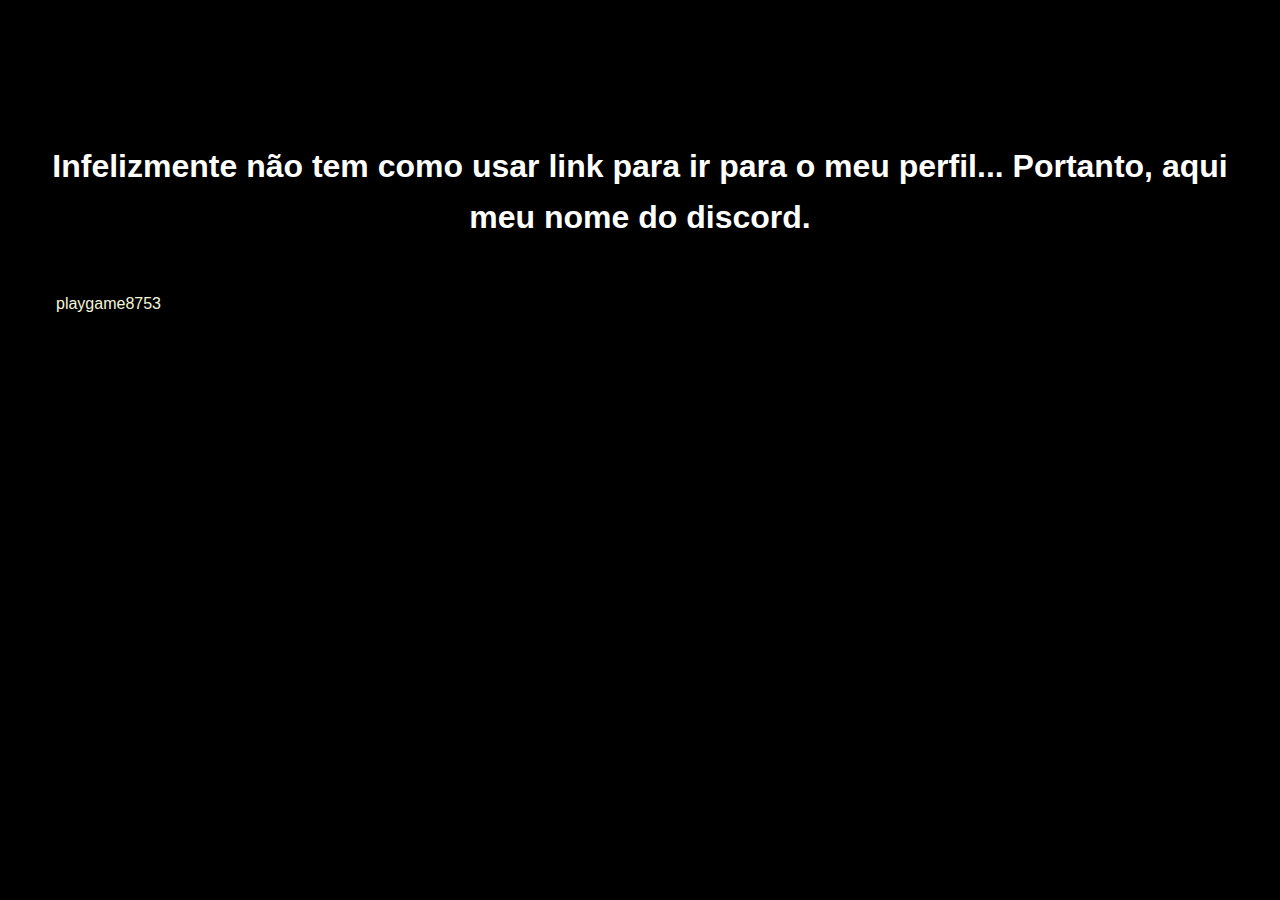
<file: semdiscord.html>
<!DOCTYPE html>
<html lang="en">
<head>
    <meta charset="UTF-8">
    <meta name="viewport" content="width=device-width, initial-scale=1.0">
    <title>Ih, sem Discord...</title>
    <style>
        * {
            margin: 0;
            padding: 0;
            box-sizing: border-box;
        }

        body {
            font-family: Arial, sans-serif;
            line-height: 1.6;
            color: #333;
            background-color: #000000;
        }

        header {
            margin-top: 125px;
            color: #fff;
            padding: 1rem;
            text-align: center;
        }

        main {
            color: beige;
            max-width: 1200px;
            margin: 2rem auto;
            padding: 0 1rem;
        }

        footer {
            background-color: #333;
            color: #fff;
            text-align: center;
            padding: 1rem;
            margin-top: 2rem;
        }
    </style>
</head>
<body>
    <header>
        <h1>Infelizmente não tem como usar link para ir para o meu perfil... Portanto, aqui meu nome do discord.</h1>
    </header>

    <main>
        <p>playgame8753</p>
    </main>
</body>
</html>
</file>
